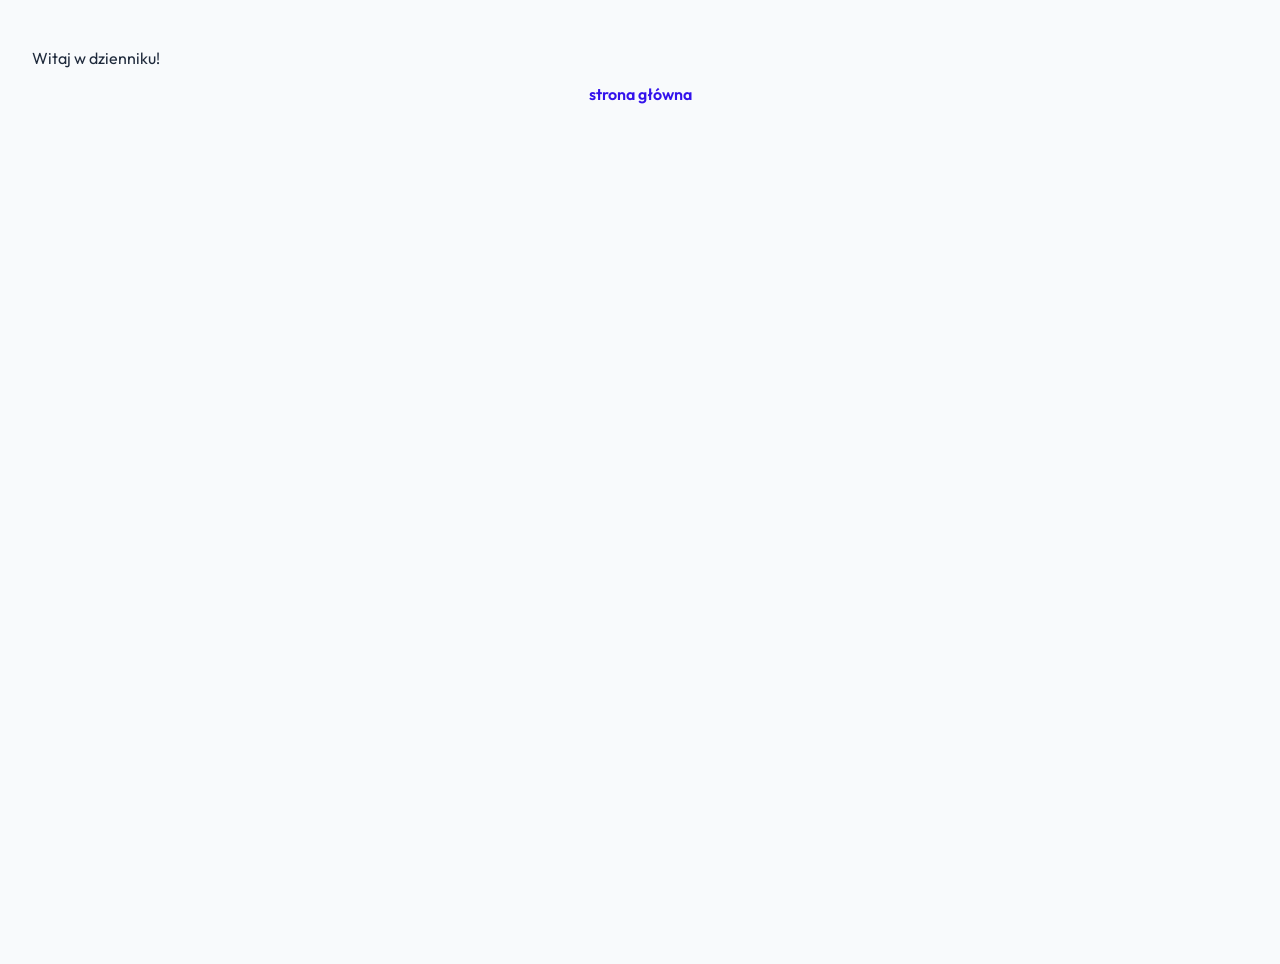
<file: dziennik.html>
<!DOCTYPE html>
<html lang="pl">
<head>
  <meta charset="UTF-8">
  <meta name="viewport" content="width=device-width, initial-scale=1.0">
  <title>witaj z powrotem</title>
  <link rel="stylesheet" href="dziennik.css">
  <link rel="preconnect" href="https://fonts.googleapis.com">
  <link rel="preconnect" href="https://fonts.gstatic.com" crossorigin>
  <link href="https://fonts.googleapis.com/css2?family=Outfit:wght@400;600;700&display=swap" rel="stylesheet">

</head>
<body>
    <p>Witaj w dzienniku!</p>

    <nav>
      <a href="glowna.html">strona główna</a>
    </nav>
</file>
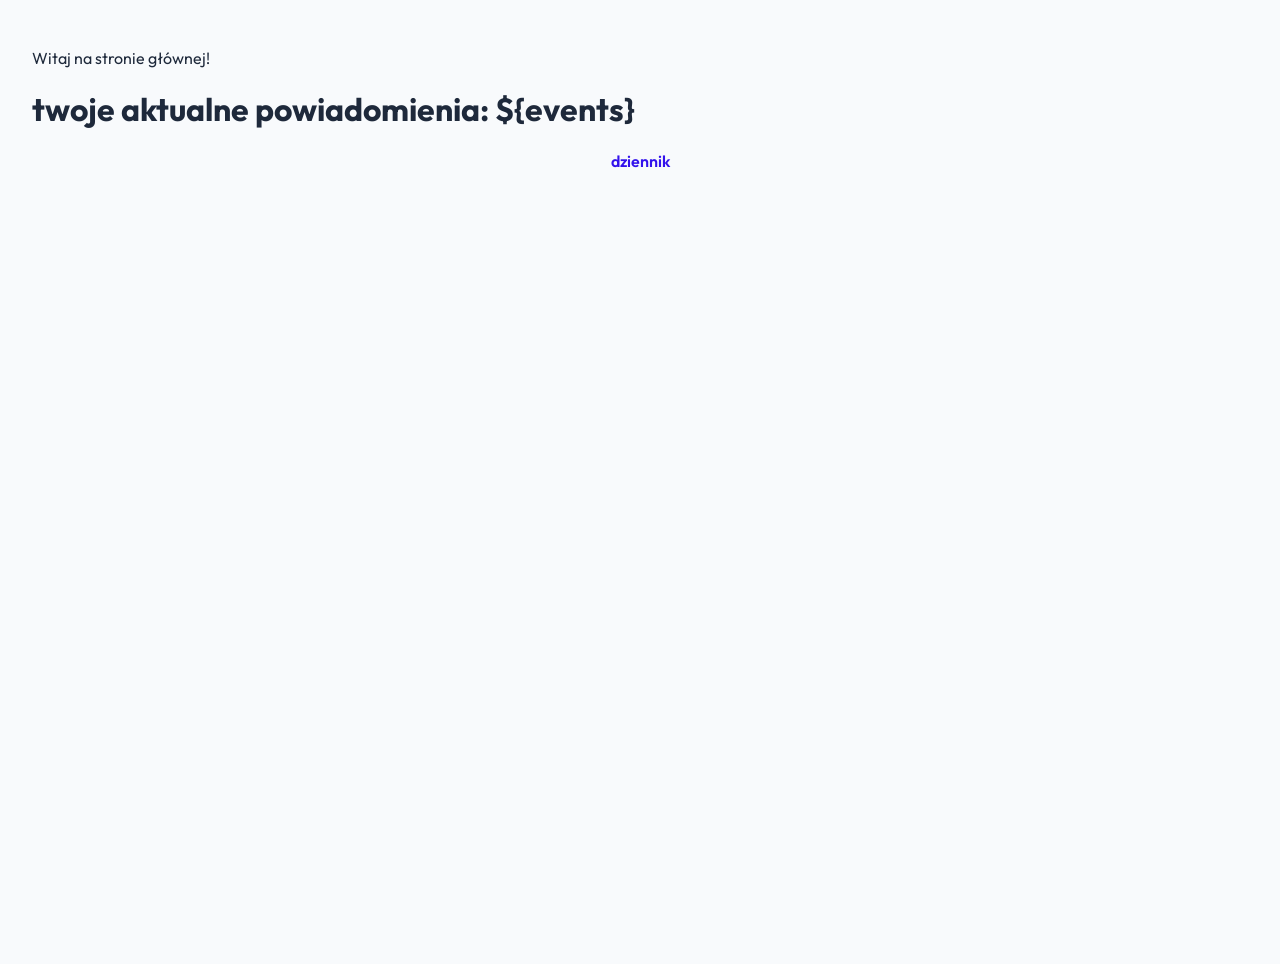
<file: glowna.html>
<!DOCTYPE html>
<html lang="pl">
<head>
  <meta charset="UTF-8">
  <meta name="viewport" content="width=device-width, initial-scale=1.0">
  <title>witaj z powrotem</title>
  <link rel="stylesheet" href="style.css">
  <link rel="preconnect" href="https://fonts.googleapis.com">
  <link rel="preconnect" href="https://fonts.gstatic.com" crossorigin>
  <link href="https://fonts.googleapis.com/css2?family=Outfit:wght@400;600;700&display=swap" rel="stylesheet">
</head>
<body>
<p>Witaj na stronie głównej!</p>
<const events = [pusto]>  
  

<summary>
        <h1>twoje aktualne powiadomienia: ${events}</h1>
    </summary>
    <nav>
      <a href="dziennik.html">dziennik</a>
    </nav>
</file>
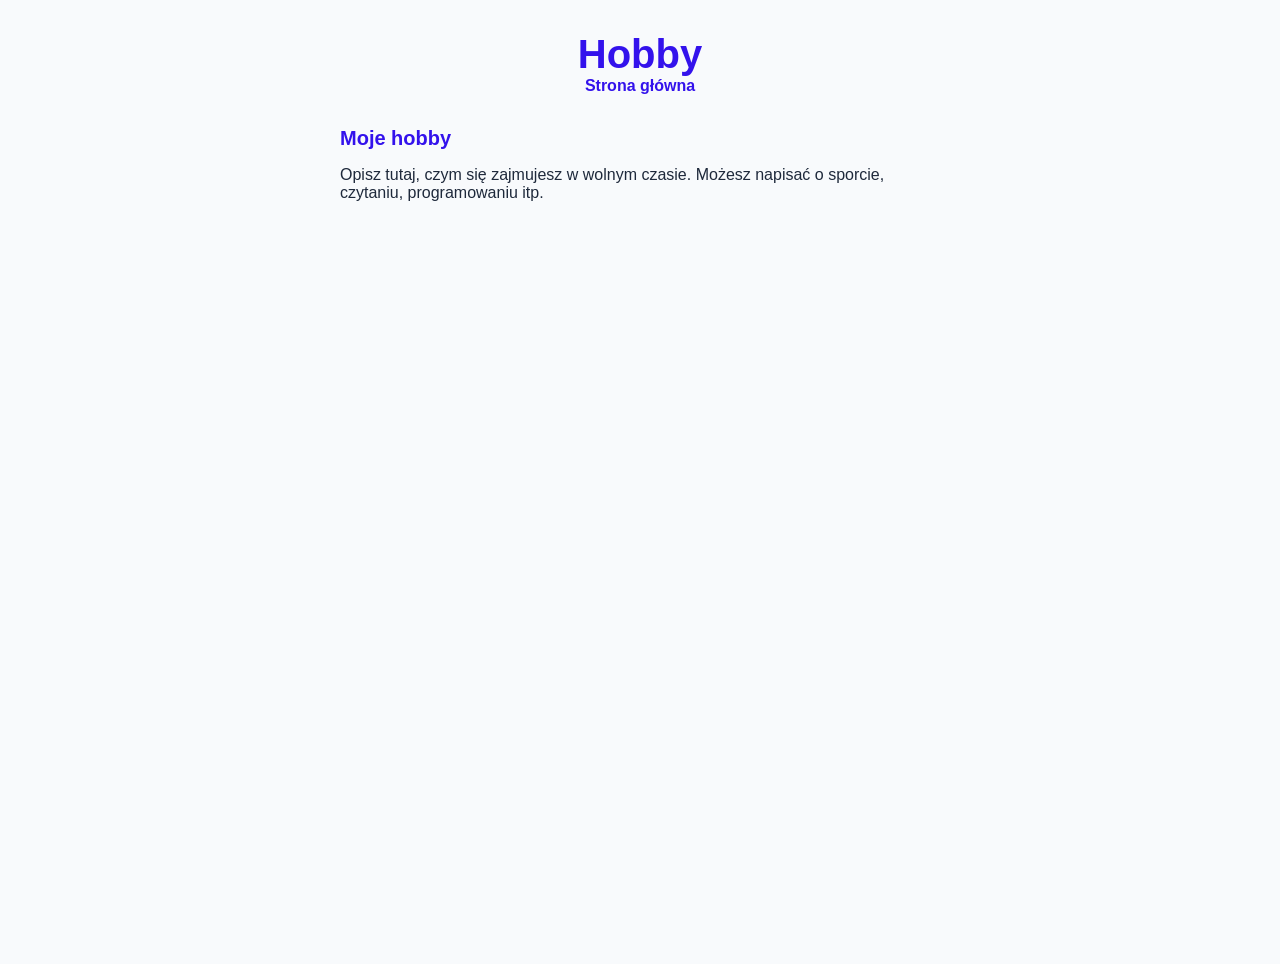
<file: hobby.html>
<!DOCTYPE html>
<html lang="pl">
<head>
  <meta charset="UTF-8">
  <meta name="viewport" content="width=device-width, initial-scale=1.0">
  <title>Hobby - Strona Wojtka</title>
  <link rel="stylesheet" href="style.css">
</head>
<body>
  <header>
    <h1>Hobby</h1>
    <nav>
      <a href="index.html">Strona główna</a>
    </nav>
  </header>

  <main>
    <section class="hobby">
      <h2>Moje hobby</h2>
      <p>Opisz tutaj, czym się zajmujesz w wolnym czasie. Możesz napisać o sporcie, czytaniu, programowaniu itp.</p>
    </section>
  </main>
</body>
</html>
</file>
<file: dziennik.css>
:root {
  --kolor-glowny: #3312ec;
  --kolor-tlo: #f8fafc;
  --kolor-tekst: #1e293b;
  --kolor-przycisk: #2563eb;
  --kolor-przycisk-hover: #1d4ed8;
}

body {
  font-family: 'Outfit', sans-serif;
  background-color: var(--kolor-tlo);
  color: var(--kolor-tekst);
  margin: 0;
  padding: 2rem;
  min-height: 100vh;
  transition: background-color 0.3s ease;
}

header {
  text-align: center;
  margin-bottom: 2rem;
}

header h1 {
  color: var(--kolor-glowny);
  font-size: 2.5rem;
  font-weight: 700;
  margin: 0;
}

main {
  max-width: 600px;
  margin: 0 auto;
}

section {
  margin-bottom: 2rem;
}

h2 {
  color: var(--kolor-glowny);
  font-size: 1.25rem;
  font-weight: 600;
  margin-bottom: 0.5rem;
}

.o-mnie p {
  line-height: 1.6;
  margin: 0;
}

.obrazek {
  text-align: center;
}

.obrazek img {
  max-width: 100%;
  height: auto;
  border-radius: 12px;
  box-shadow: 0 4px 12px rgba(0, 0, 0, 0.1);
}

.licznik {
  text-align: center;
  padding: 1.5rem;
  background: white;
  border-radius: 12px;
  box-shadow: 0 2px 8px rgba(0, 0, 0, 0.06);
}

.licznik p {
  font-size: 1.25rem;
  margin: 0 0 1rem 0;
}

#licznik {
  font-weight: 700;
  color: var(--kolor-glowny);
}

#przycisk {
  font-family: 'Outfit', sans-serif;
  font-size: 1rem;
  font-weight: 600;
  padding: 0.75rem 1.5rem;
  background-color: var(--kolor-przycisk);
  color: white;
  border: none;
  border-radius: 8px;
  cursor: pointer;
  transition: background-color 0.2s ease;
}

#przycisk:hover {
  background-color: var(--kolor-przycisk-hover);
}

#przycisk:active {
  transform: scale(0.98);
}

/* Nawigacja między stronami */
nav {
  text-align: center;
  margin-bottom: 2rem;
}

nav a {
  color: var(--kolor-glowny);
  text-decoration: none;
  font-weight: 600;
}

nav a:hover {
  text-decoration: underline;
}
</file>
<file: style.css>
/* Zmienne – tu zmieniasz główny kolor strony */
:root {
  --kolor-glowny: #3312ec;
  --kolor-tlo: #f8fafc;
  --kolor-tekst: #1e293b;
  --kolor-przycisk: #2563eb;
  --kolor-przycisk-hover: #1d4ed8;
}

body {
  font-family: 'Outfit', sans-serif;
  background-color: var(--kolor-tlo);
  color: var(--kolor-tekst);
  margin: 0;
  padding: 2rem;
  min-height: 100vh;
  transition: background-color 0.3s ease;
}

header {
  text-align: center;
  margin-bottom: 2rem;
}

header h1 {
  color: var(--kolor-glowny);
  font-size: 2.5rem;
  font-weight: 700;
  margin: 0;
}

main {
  max-width: 600px;
  margin: 0 auto;
}

section {
  margin-bottom: 2rem;
}

h2 {
  color: var(--kolor-glowny);
  font-size: 1.25rem;
  font-weight: 600;
  margin-bottom: 0.5rem;
}

.o-mnie p {
  line-height: 1.6;
  margin: 0;
}

.obrazek {
  text-align: center;
}

.obrazek img {
  max-width: 100%;
  height: auto;
  border-radius: 12px;
  box-shadow: 0 4px 12px rgba(0, 0, 0, 0.1);
}

.licznik {
  text-align: center;
  padding: 1.5rem;
  background: white;
  border-radius: 12px;
  box-shadow: 0 2px 8px rgba(0, 0, 0, 0.06);
}

.licznik p {
  font-size: 1.25rem;
  margin: 0 0 1rem 0;
}

#licznik {
  font-weight: 700;
  color: var(--kolor-glowny);
}

#przycisk {
  font-family: 'Outfit', sans-serif;
  font-size: 1rem;
  font-weight: 600;
  padding: 0.75rem 1.5rem;
  background-color: var(--kolor-przycisk);
  color: white;
  border: none;
  border-radius: 8px;
  cursor: pointer;
  transition: background-color 0.2s ease;
}

#przycisk:hover {
  background-color: var(--kolor-przycisk-hover);
}

#przycisk:active {
  transform: scale(0.98);
}

/* Nawigacja między stronami */
nav {
  text-align: center;
  margin-bottom: 2rem;
}

nav a {
  color: var(--kolor-glowny);
  text-decoration: none;
  font-weight: 600;
}

nav a:hover {
  text-decoration: underline;
}
</file>
